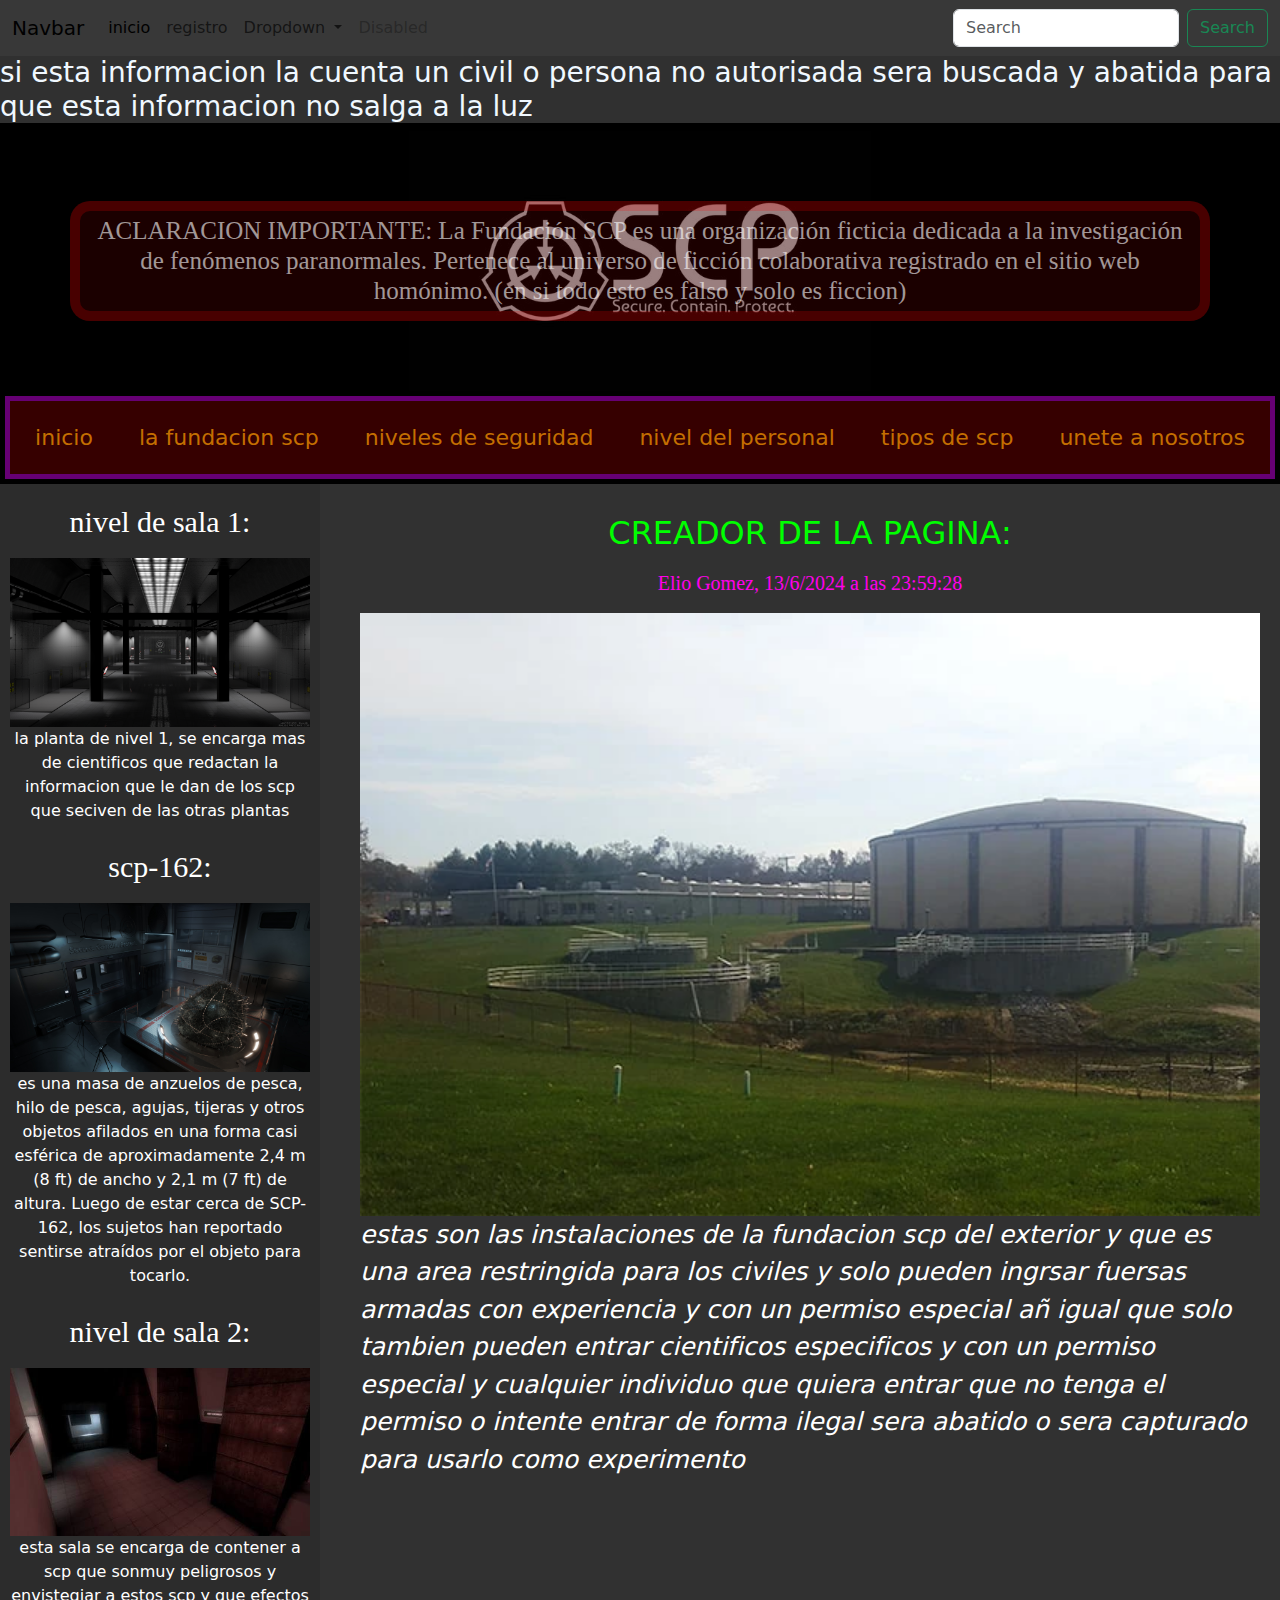
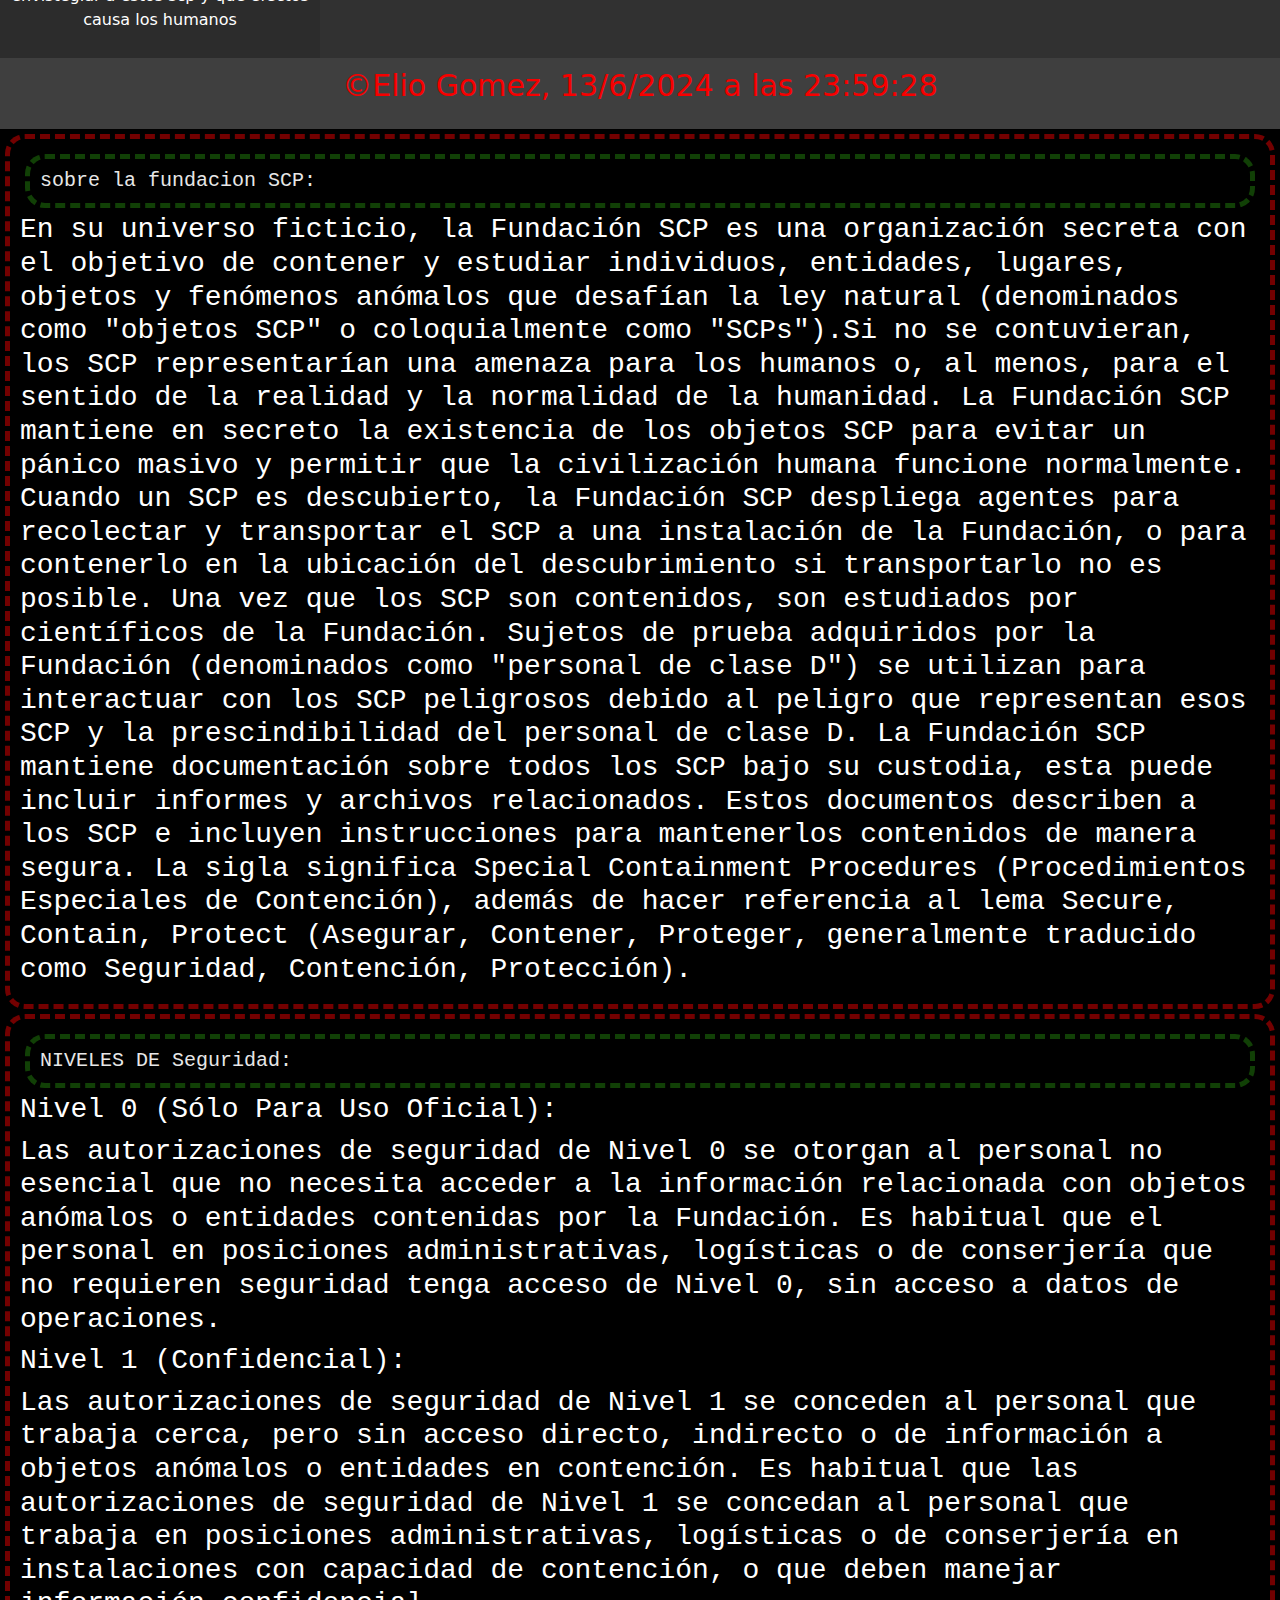
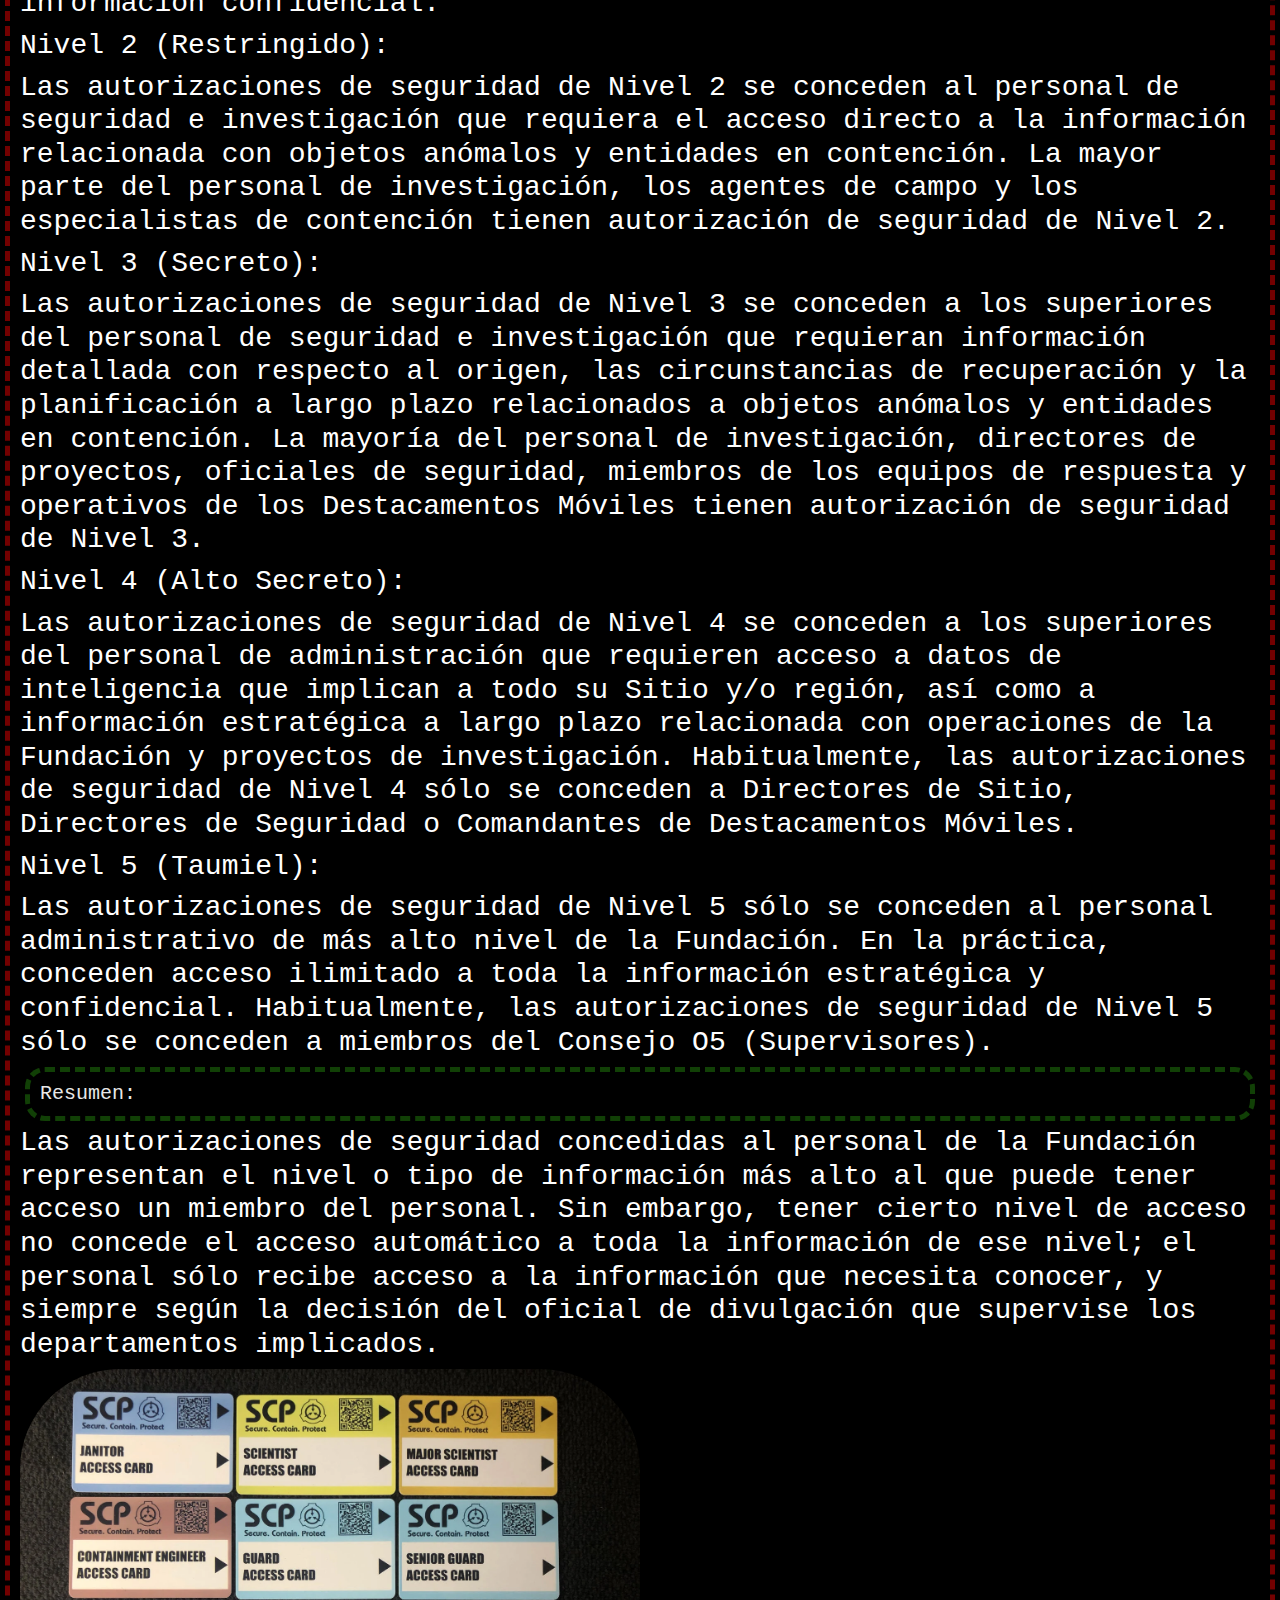
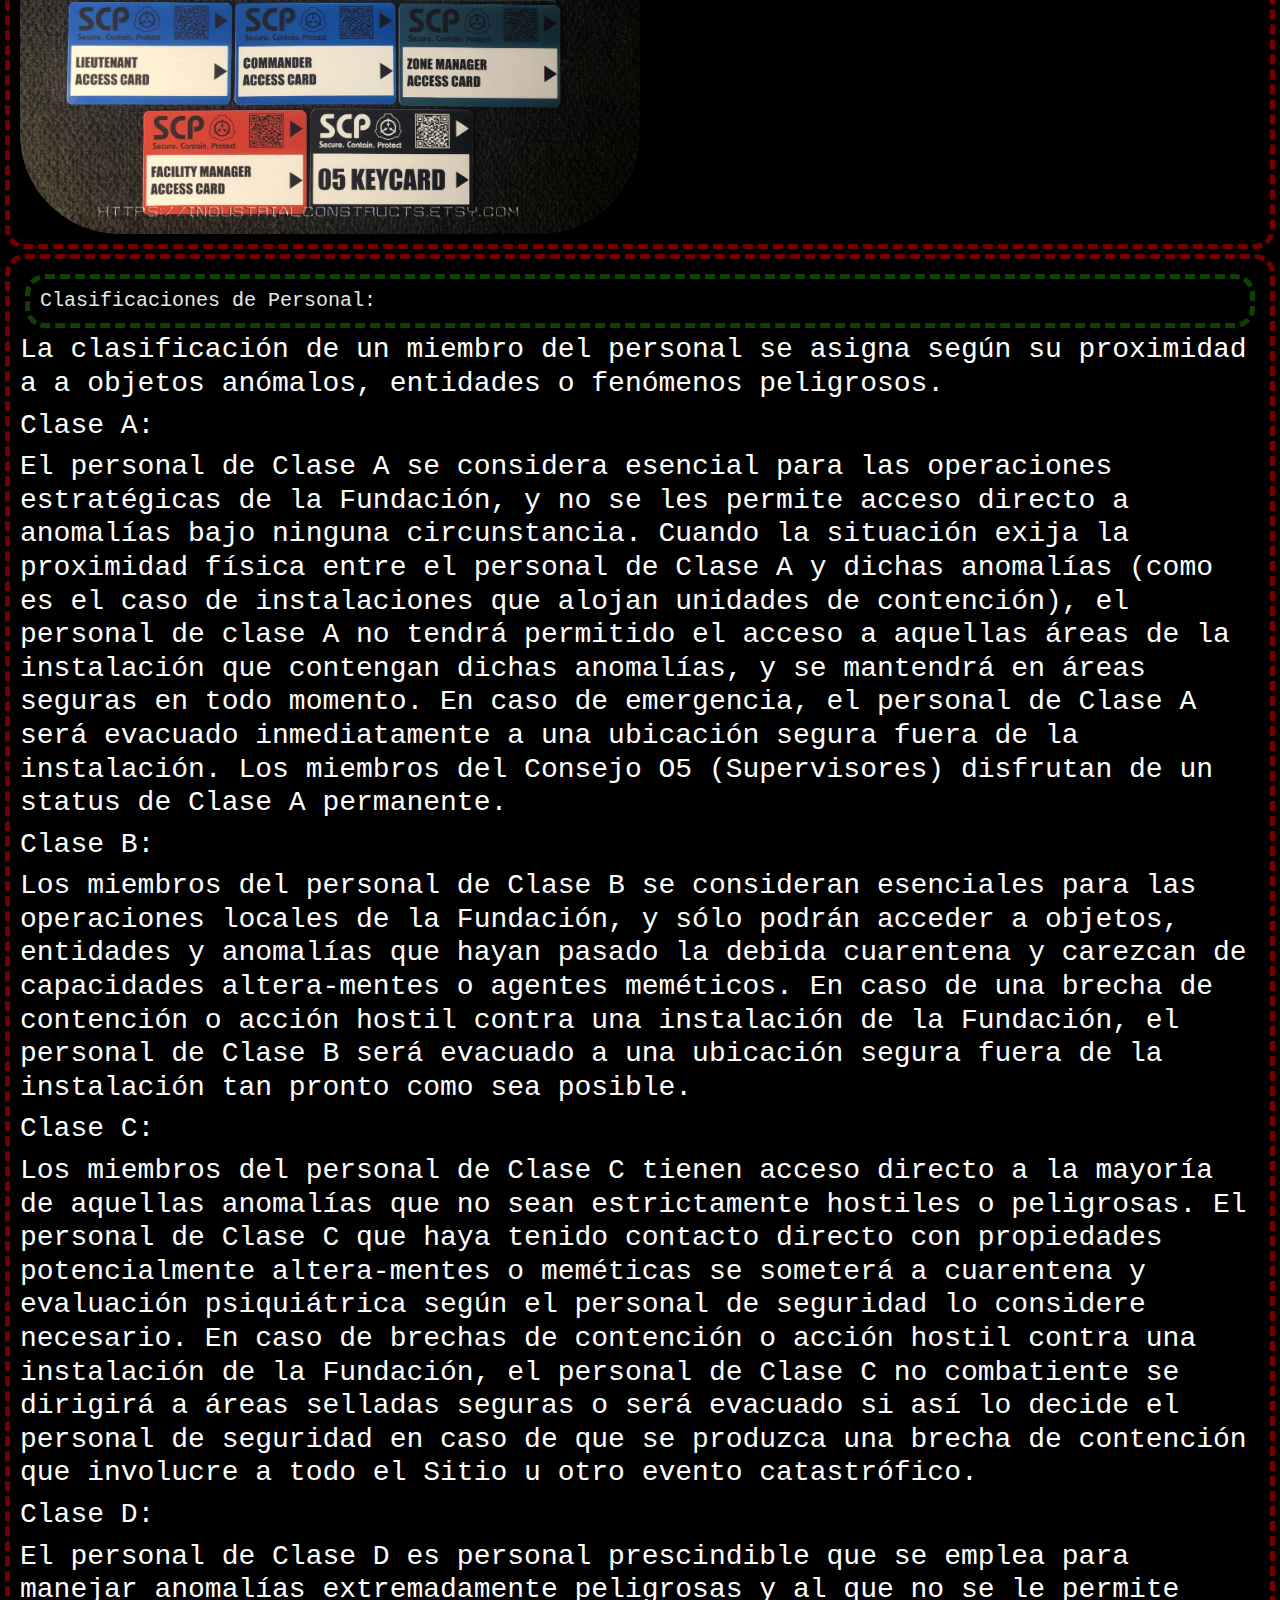
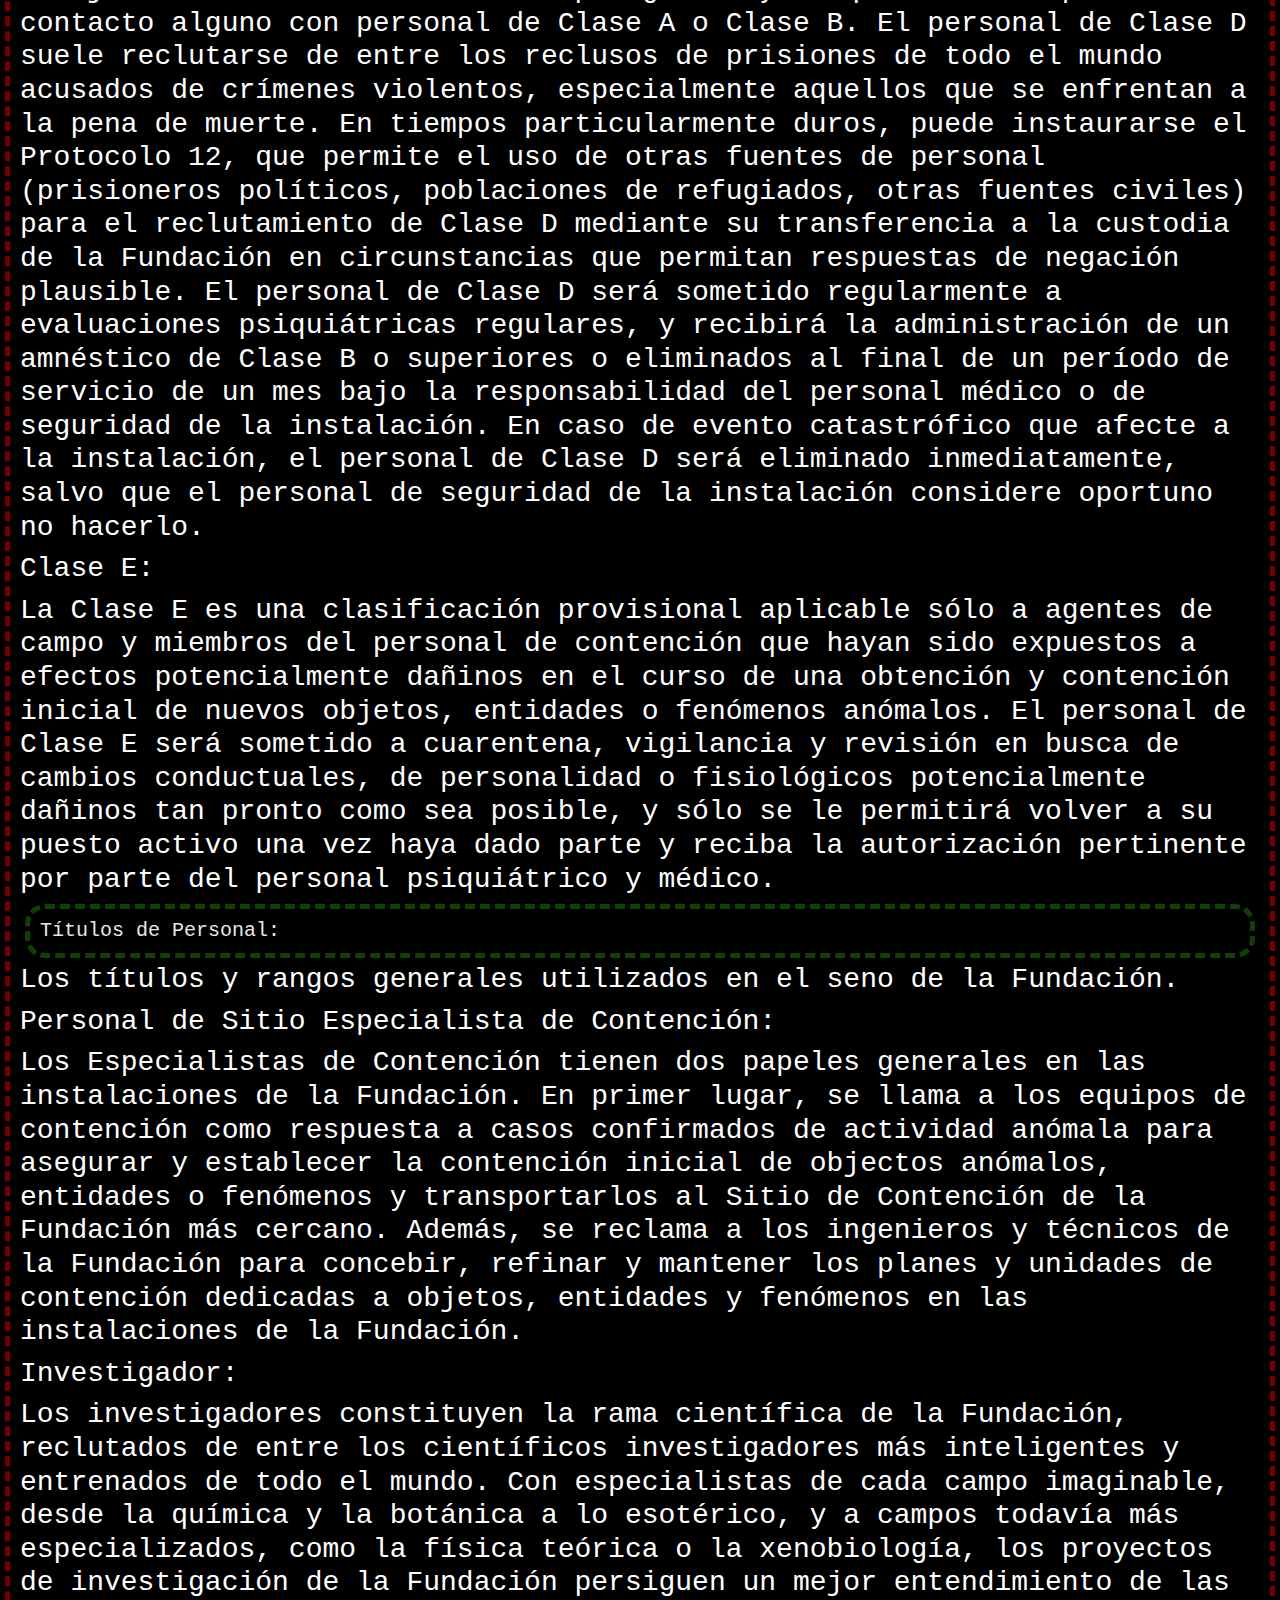
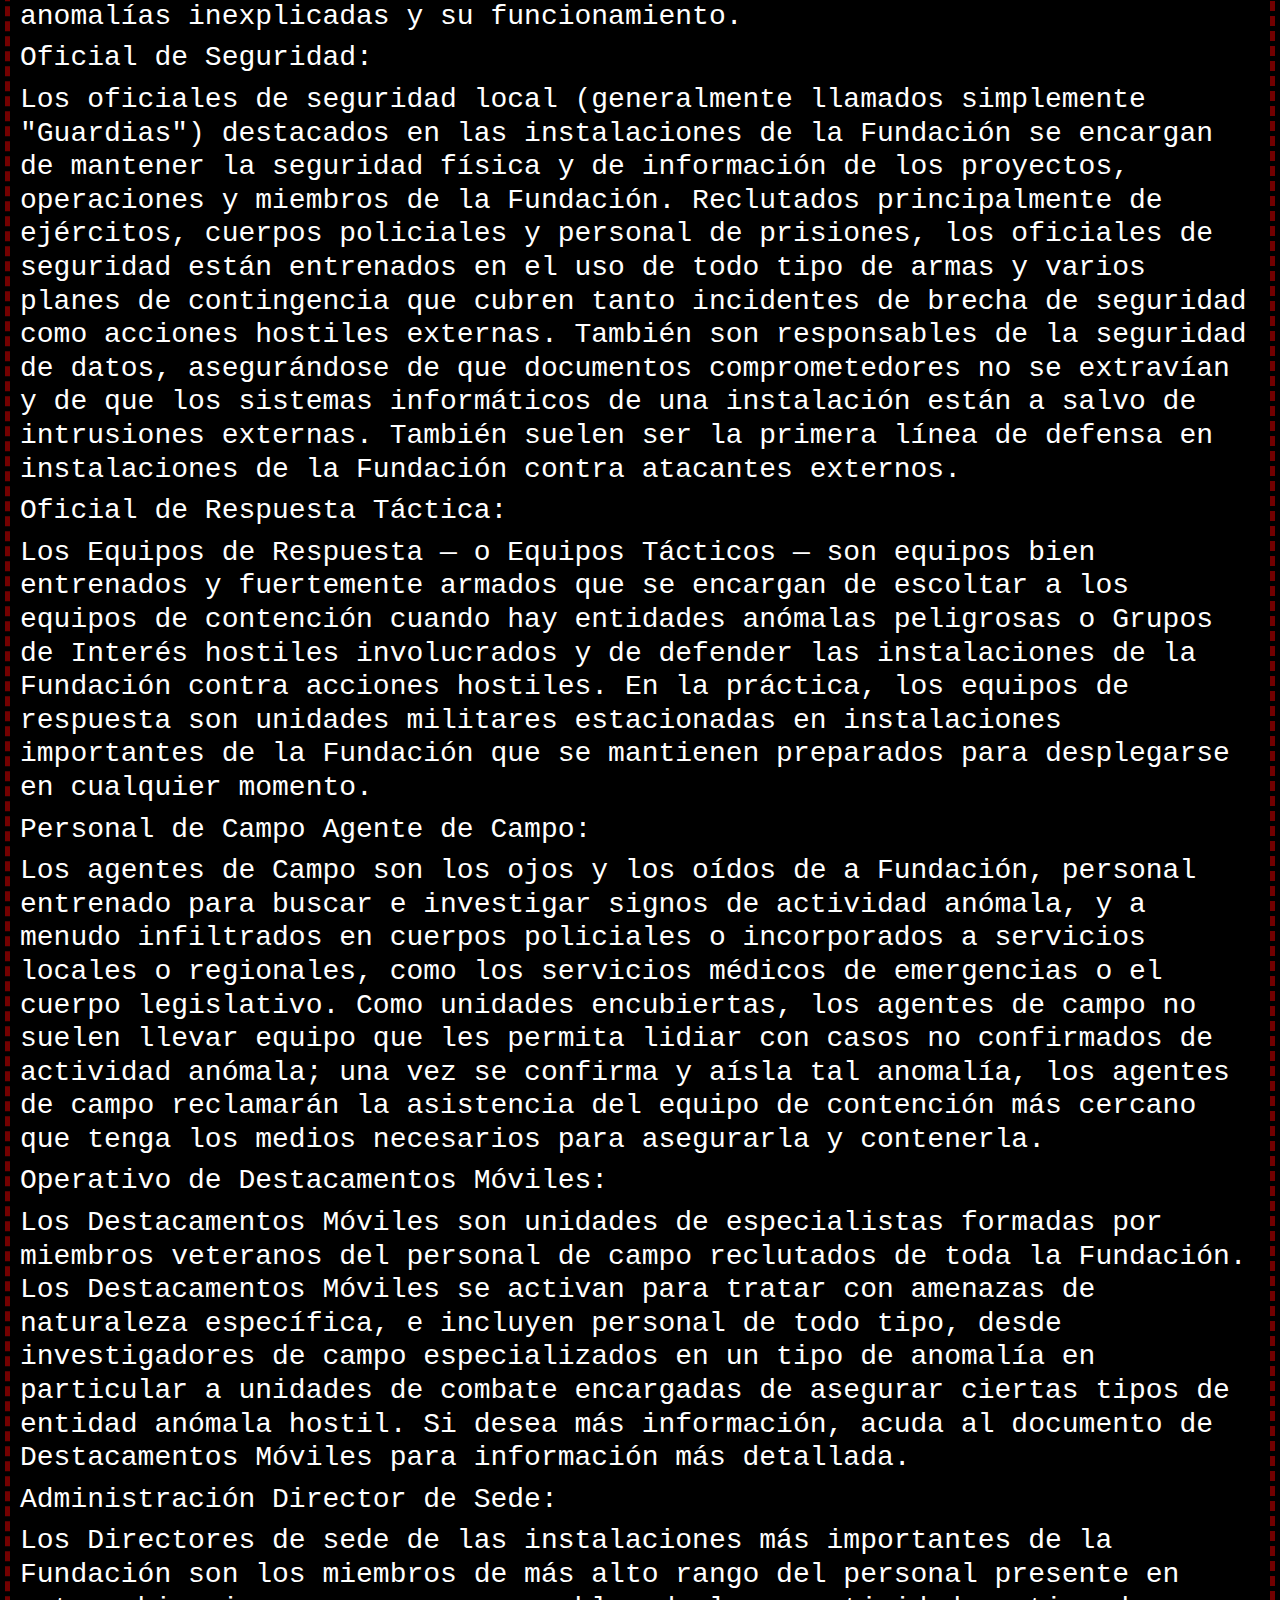
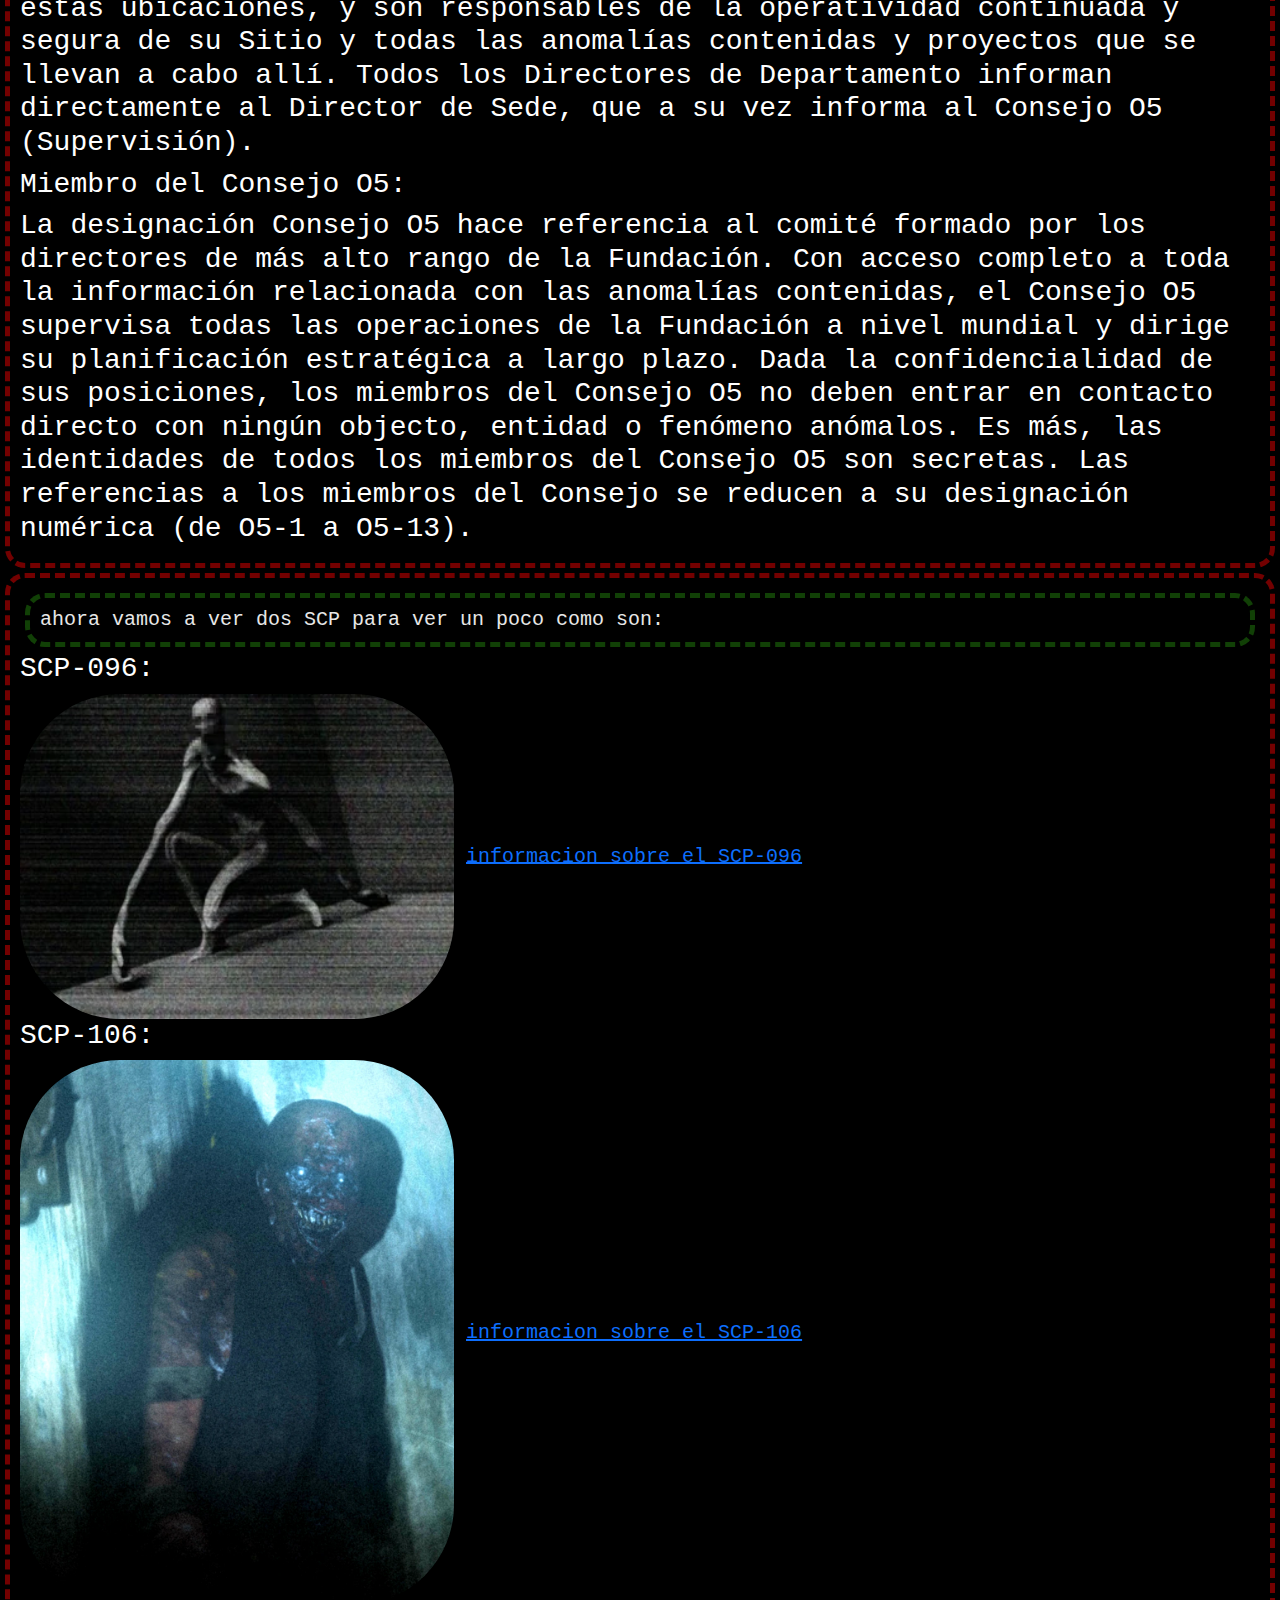
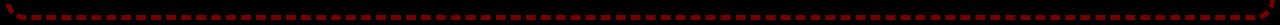
<file: index.html>
<!DOCTYPE html>
<html lang="es">
<head>

    <meta charset="UTF-8">
    <meta name="viewport" content="width=device-width, initial-scale=1.0">
    <link rel="icon" href="public/imagenes/logo de pestaña.webp">
    <title>fundacion SCP</title>
    <link href="https://cdn.jsdelivr.net/npm/bootstrap@5.3.3/dist/css/bootstrap.min.css" rel="stylesheet" integrity="sha384-QWTKZyjpPEjISv5WaRU9OFeRpok6YctnYmDr5pNlyT2bRjXh0JMhjY6hW+ALEwIH" crossorigin="anonymous">
    <link rel="stylesheet" href="public/css/style 1.css">
    <link rel="stylesheet" href="public/css/style 4.css">

</head>

<body>

    <nav class="navbar navbar-expand-lg bg-body-tertiary">
        <div class="container-fluid">
          <a class="navbar-brand" href="#">Navbar</a>
          <button class="navbar-toggler" type="button" data-bs-toggle="collapse" data-bs-target="#navbarSupportedContent" aria-controls="navbarSupportedContent" aria-expanded="false" aria-label="Toggle navigation">
            <span class="navbar-toggler-icon"></span>
          </button>
          <div class="collapse navbar-collapse" id="navbarSupportedContent">
            <ul class="navbar-nav me-auto mb-2 mb-lg-0">
              <li class="nav-item">
                <a class="nav-link active" aria-current="page" href="#">inicio</a>
              </li>
              <li class="nav-item">
                <a class="nav-link" href="public/views/formulario.html">registro</a>
              </li>
              <li class="nav-item dropdown">
                <a class="nav-link dropdown-toggle" href="#" role="button" data-bs-toggle="dropdown" aria-expanded="false">
                  Dropdown
                </a>
                <ul class="dropdown-menu">
                  <li><a class="dropdown-item" href="#">Action</a></li>
                  <li><a class="dropdown-item" href="#">Another action</a></li>
                  <li><hr class="dropdown-divider"></li>
                  <li><a class="dropdown-item" href="#">Something else here</a></li>
                </ul>
              </li>
              <li class="nav-item">
                <a class="nav-link disabled" aria-disabled="true">Disabled</a>
              </li>
            </ul>
            <form class="d-flex" role="search">
              <input class="form-control me-2" type="search" placeholder="Search" aria-label="Search">
              <button class="btn btn-outline-success" type="submit">Search</button>
            </form>
          </div>
        </div>
      </nav>

    <p class="h3">si esta informacion la cuenta un civil o persona no autorisada sera buscada y abatida para que esta informacion no salga a la luz</p>

    <div id="inicio"></div>

    <header>

        <div>

            <h1 id="perro">ACLARACION IMPORTANTE: La Fundación SCP es una organización ficticia dedicada a la investigación de fenómenos paranormales. Pertenece al universo de ficción colaborativa registrado en el sitio web homónimo. (en si todo esto es falso y solo es ficcion) </h1>

        </div>

    </header>

    <nav class="puerta">
        
        <a href="#inicio">inicio</a>
        <a href="#la fundacion scp">la fundacion scp</a>
        <a href="#niveles de seguridad">niveles de seguridad</a>
        <a href="#nivel del personal">nivel del personal</a>
        <a href="#tipos de scp">tipos de scp</a>
        <a href="public/views/formulario.html">unete a nosotros</a>

    </nav>

    <div class="celular">

        <aside>

            <h2 class="botella">nivel de sala 1:</h2>

            <img src="public/imagenes/lateral 1.png" alt="" class="teclado">

            <p class="capa">la planta de nivel 1, se encarga mas de cientificos que redactan la informacion que le dan de los scp que seciven de las otras plantas</p>

            <h2 class="botella">scp-162:</h2>

            <img src="public/imagenes/lateral 2.jpg" alt="" class="teclado">

            <p class="capa">es una masa de anzuelos de pesca, hilo de pesca, agujas, tijeras y otros objetos afilados en una forma casi esférica de aproximadamente 2,4 m (8 ft) de ancho y 2,1 m (7 ft) de altura. Luego de estar cerca de SCP-162, los sujetos han reportado sentirse atraídos por el objeto para tocarlo.</p>

            <h2 class="botella">nivel de sala 2:</h2>

            <img src="public/imagenes/lateral 3.jpg" alt="" class="teclado">

            <p class="capa">esta sala se encarga de contener a scp que sonmuy peligrosos y envistegiar a estos scp y que efectos causa los humanos</p>

        </aside>

        <main>

            <article>

                <h2>creador de la pagina:</h2>

                <h5 class="tapa">Elio Gomez, 13/6/2024 a las 23:59:28</h5>

                <img src="public/imagenes/pagina principal 3.webp" alt="">

                <p>estas son las instalaciones de la fundacion scp del exterior y que es una area restringida para los civiles y solo pueden ingrsar fuersas armadas con experiencia y con un permiso especial añ igual que solo tambien pueden entrar cientificos especificos y con un permiso especial y cualquier individuo que quiera entrar que no tenga el permiso o intente entrar de forma ilegal sera abatido o sera capturado para usarlo como experimento</p>

            </article>

        </main>

    </div>

    <footer>

        <p>&copy;Elio Gomez, 13/6/2024 a las 23:59:28</p>

    </footer>

    <div id="la fundacion scp"></div>

    <nav class="gato">

        <h2 class="cuervo">sobre la fundacion SCP:</h2>

        <h3>En su universo ficticio, la Fundación SCP es una organización secreta con el objetivo de contener y estudiar individuos, entidades, lugares, objetos y fenómenos anómalos que desafían la ley natural (denominados como "objetos SCP" o coloquialmente como "SCPs").Si no se contuvieran, los SCP representarían una amenaza para los humanos o, al menos, para el sentido de la realidad y la normalidad de la humanidad.

            La Fundación SCP mantiene en secreto la existencia de los objetos SCP para evitar un pánico masivo y permitir que la civilización humana funcione normalmente. Cuando un SCP es descubierto, la Fundación SCP despliega agentes para recolectar y transportar el SCP a una instalación de la Fundación, o para contenerlo en la ubicación del descubrimiento si transportarlo no es posible. Una vez que los SCP son contenidos, son estudiados por científicos de la Fundación. Sujetos de prueba adquiridos por la Fundación (denominados como "personal de clase D") se utilizan para interactuar con los SCP peligrosos debido al peligro que representan esos SCP y la prescindibilidad del personal de clase D.
            
            La Fundación SCP mantiene documentación sobre todos los SCP bajo su custodia, esta puede incluir informes y archivos relacionados. Estos documentos describen a los SCP e incluyen instrucciones para mantenerlos contenidos de manera segura.
            
            La sigla significa Special Containment Procedures (Procedimientos Especiales de Contención), además de hacer referencia al lema Secure, Contain, Protect (Asegurar, Contener, Proteger, generalmente traducido como Seguridad, Contención, Protección).</h3>

            <div id="niveles de seguridad"></div>

    </nav>


    <nav class="pato">

        <h2 class="cuervo">NIVELES DE Seguridad:</h2>

        <h3>Nivel 0 (Sólo Para Uso Oficial):</h3>

            <h3>Las autorizaciones de seguridad de Nivel 0 se otorgan al personal no esencial que no necesita acceder a la información relacionada con objetos anómalos o entidades contenidas por la Fundación. Es habitual que el personal en posiciones administrativas, logísticas o de conserjería que no requieren seguridad tenga acceso de Nivel 0, sin acceso a datos de operaciones.</h3>

            <h3>Nivel 1 (Confidencial):</h3>

            <h3>Las autorizaciones de seguridad de Nivel 1 se conceden al personal que trabaja cerca, pero sin acceso directo, indirecto o de información a objetos anómalos o entidades en contención. Es habitual que las autorizaciones de seguridad de Nivel 1 se concedan al personal que trabaja en posiciones administrativas, logísticas o de conserjería en instalaciones con capacidad de contención, o que deben manejar información confidencial.</h3>

            <h3>Nivel 2 (Restringido):</h3>

            <h3>Las autorizaciones de seguridad de Nivel 2 se conceden al personal de seguridad e investigación que requiera el acceso directo a la información relacionada con objetos anómalos y entidades en contención. La mayor parte del personal de investigación, los agentes de campo y los especialistas de contención tienen autorización de seguridad de Nivel 2.</h3>

            <h3>Nivel 3 (Secreto):</h3>

            <h3>Las autorizaciones de seguridad de Nivel 3 se conceden a los superiores del personal de seguridad e investigación que requieran información detallada con respecto al origen, las circunstancias de recuperación y la planificación a largo plazo relacionados a objetos anómalos y entidades en contención. La mayoría del personal de investigación, directores de proyectos, oficiales de seguridad, miembros de los equipos de respuesta y operativos de los Destacamentos Móviles tienen autorización de seguridad de Nivel 3.</h3>

            <h3>Nivel 4 (Alto Secreto):</h3>

            <h3>Las autorizaciones de seguridad de Nivel 4 se conceden a los superiores del personal de administración que requieren acceso a datos de inteligencia que implican a todo su Sitio y/o región, así como a información estratégica a largo plazo relacionada con operaciones de la Fundación y proyectos de investigación. Habitualmente, las autorizaciones de seguridad de Nivel 4 sólo se conceden a Directores de Sitio, Directores de Seguridad o Comandantes de Destacamentos Móviles.</h3>

            <h3>Nivel 5 (Taumiel):</h3>

            <h3>Las autorizaciones de seguridad de Nivel 5 sólo se conceden al personal administrativo de más alto nivel de la Fundación. En la práctica, conceden acceso ilimitado a toda la información estratégica y confidencial. Habitualmente, las autorizaciones de seguridad de Nivel 5 sólo se conceden a miembros del Consejo O5 (Supervisores).</h3>

            <h2 class="cuervo">Resumen:</h2>

            <h3>Las autorizaciones de seguridad concedidas al personal de la Fundación representan el nivel o tipo de información más alto al que puede tener acceso un miembro del personal. Sin embargo, tener cierto nivel de acceso no concede el acceso automático a toda la información de ese nivel; el personal sólo recibe acceso a la información que necesita conocer, y siempre según la decisión del oficial de divulgación que supervise los departamentos implicados.</h3>

            <img src="public/imagenes/pagina principal 2.webp" alt="" class="gorra">

            <div id="nivel del personal"></div>

    </nav>

    <nav class="pato">

        <h2 class="cuervo">Clasificaciones de Personal:</h2>

        <h3>La clasificación de un miembro del personal se asigna según su proximidad a a objetos anómalos, entidades o fenómenos peligrosos.</h3>

        <h3>Clase A:</h3>

        <h3>El personal de Clase A se considera esencial para las operaciones estratégicas de la Fundación, y no se les permite acceso directo a anomalías bajo ninguna circunstancia. Cuando la situación exija la proximidad física entre el personal de Clase A y dichas anomalías (como es el caso de instalaciones que alojan unidades de contención), el personal de clase A no tendrá permitido el acceso a aquellas áreas de la instalación que contengan dichas anomalías, y se mantendrá en áreas seguras en todo momento. En caso de emergencia, el personal de Clase A será evacuado inmediatamente a una ubicación segura fuera de la instalación. Los miembros del Consejo O5 (Supervisores) disfrutan de un status de Clase A permanente.</h3>

        <h3>Clase B:</h3>

        <h3>Los miembros del personal de Clase B se consideran esenciales para las operaciones locales de la Fundación, y sólo podrán acceder a objetos, entidades y anomalías que hayan pasado la debida cuarentena y carezcan de capacidades altera-mentes o agentes meméticos. En caso de una brecha de contención o acción hostil contra una instalación de la Fundación, el personal de Clase B será evacuado a una ubicación segura fuera de la instalación tan pronto como sea posible.</h3>

        <h3>Clase C:</h3>

        <h3>Los miembros del personal de Clase C tienen acceso directo a la mayoría de aquellas anomalías que no sean estrictamente hostiles o peligrosas. El personal de Clase C que haya tenido contacto directo con propiedades potencialmente altera-mentes o meméticas se someterá a cuarentena y evaluación psiquiátrica según el personal de seguridad lo considere necesario. En caso de brechas de contención o acción hostil contra una instalación de la Fundación, el personal de Clase C no combatiente se dirigirá a áreas selladas seguras o será evacuado si así lo decide el personal de seguridad en caso de que se produzca una brecha de contención que involucre a todo el Sitio u otro evento catastrófico.</h3>

        <h3>Clase D:</h3>

        <h3>El personal de Clase D es personal prescindible que se emplea para manejar anomalías extremadamente peligrosas y al que no se le permite contacto alguno con personal de Clase A o Clase B. El personal de Clase D suele reclutarse de entre los reclusos de prisiones de todo el mundo acusados de crímenes violentos, especialmente aquellos que se enfrentan a la pena de muerte. En tiempos particularmente duros, puede instaurarse el Protocolo 12, que permite el uso de otras fuentes de personal (prisioneros políticos, poblaciones de refugiados, otras fuentes civiles) para el reclutamiento de Clase D mediante su transferencia a la custodia de la Fundación en circunstancias que permitan respuestas de negación plausible. El personal de Clase D será sometido regularmente a evaluaciones psiquiátricas regulares, y recibirá la administración de un amnéstico de Clase B o superiores o eliminados al final de un período de servicio de un mes bajo la responsabilidad del personal médico o de seguridad de la instalación. En caso de evento catastrófico que afecte a la instalación, el personal de Clase D será eliminado inmediatamente, salvo que el personal de seguridad de la instalación considere oportuno no hacerlo.</h3>

        <h3>Clase E:</h3>

        <h3>La Clase E es una clasificación provisional aplicable sólo a agentes de campo y miembros del personal de contención que hayan sido expuestos a efectos potencialmente dañinos en el curso de una obtención y contención inicial de nuevos objetos, entidades o fenómenos anómalos. El personal de Clase E será sometido a cuarentena, vigilancia y revisión en busca de cambios conductuales, de personalidad o fisiológicos potencialmente dañinos tan pronto como sea posible, y sólo se le permitirá volver a su puesto activo una vez haya dado parte y reciba la autorización pertinente por parte del personal psiquiátrico y médico.</h3>

        <h2 class="cuervo">Títulos de Personal:</h2>

        <h3>Los títulos y rangos generales utilizados en el seno de la Fundación.</h3>

        <h3>Personal de Sitio
            Especialista de Contención:</h3>

        <h3>Los Especialistas de Contención tienen dos papeles generales en las instalaciones de la Fundación. En primer lugar, se llama a los equipos de contención como respuesta a casos confirmados de actividad anómala para asegurar y establecer la contención inicial de objectos anómalos, entidades o fenómenos y transportarlos al Sitio de Contención de la Fundación más cercano.

            Además, se reclama a los ingenieros y técnicos de la Fundación para concebir, refinar y mantener los planes y unidades de contención dedicadas a objetos, entidades y fenómenos en las instalaciones de la Fundación.</h3>

        <h3>Investigador:</h3>

        <h3>Los investigadores constituyen la rama científica de la Fundación, reclutados de entre los científicos investigadores más inteligentes y entrenados de todo el mundo. Con especialistas de cada campo imaginable, desde la química y la botánica a lo esotérico, y a campos todavía más especializados, como la física teórica o la xenobiología, los proyectos de investigación de la Fundación persiguen un mejor entendimiento de las anomalías inexplicadas y su funcionamiento.</h3>

        <h3>Oficial de Seguridad:</h3>

        <h3>Los oficiales de seguridad local (generalmente llamados simplemente "Guardias") destacados en las instalaciones de la Fundación se encargan de mantener la seguridad física y de información de los proyectos, operaciones y miembros de la Fundación. Reclutados principalmente de ejércitos, cuerpos policiales y personal de prisiones, los oficiales de seguridad están entrenados en el uso de todo tipo de armas y varios planes de contingencia que cubren tanto incidentes de brecha de seguridad como acciones hostiles externas. También son responsables de la seguridad de datos, asegurándose de que documentos comprometedores no se extravían y de que los sistemas informáticos de una instalación están a salvo de intrusiones externas. También suelen ser la primera línea de defensa en instalaciones de la Fundación contra atacantes externos.</h3>

        <h3>Oficial de Respuesta Táctica:</h3>

        <h3>Los Equipos de Respuesta — o Equipos Tácticos — son equipos bien entrenados y fuertemente armados que se encargan de escoltar a los equipos de contención cuando hay entidades anómalas peligrosas o Grupos de Interés hostiles involucrados y de defender las instalaciones de la Fundación contra acciones hostiles. En la práctica, los equipos de respuesta son unidades militares estacionadas en instalaciones importantes de la Fundación que se mantienen preparados para desplegarse en cualquier momento.</h3>

        <h3>Personal de Campo
            Agente de Campo:</h3>

        <h3>Los agentes de Campo son los ojos y los oídos de a Fundación, personal entrenado para buscar e investigar signos de actividad anómala, y a menudo infiltrados en cuerpos policiales o incorporados a servicios locales o regionales, como los servicios médicos de emergencias o el cuerpo legislativo. Como unidades encubiertas, los agentes de campo no suelen llevar equipo que les permita lidiar con casos no confirmados de actividad anómala; una vez se confirma y aísla tal anomalía, los agentes de campo reclamarán la asistencia del equipo de contención más cercano que tenga los medios necesarios para asegurarla y contenerla.</h3>

        <h3>Operativo de Destacamentos Móviles:</h3>

        <h3>Los Destacamentos Móviles son unidades de especialistas formadas por miembros veteranos del personal de campo reclutados de toda la Fundación. Los Destacamentos Móviles se activan para tratar con amenazas de naturaleza específica, e incluyen personal de todo tipo, desde investigadores de campo especializados en un tipo de anomalía en particular a unidades de combate encargadas de asegurar ciertas tipos de entidad anómala hostil. Si desea más información, acuda al documento de Destacamentos Móviles para información más detallada.</h3>

        <h3>Administración
            Director de Sede:</h3>

        <h3>Los Directores de sede de las instalaciones más importantes de la Fundación son los miembros de más alto rango del personal presente en estas ubicaciones, y son responsables de la operatividad continuada y segura de su Sitio y todas las anomalías contenidas y proyectos que se llevan a cabo allí. Todos los Directores de Departamento informan directamente al Director de Sede, que a su vez informa al Consejo O5 (Supervisión).</h3>

        <h3>Miembro del Consejo O5:</h3>

        <h3>La designación Consejo O5 hace referencia al comité formado por los directores de más alto rango de la Fundación. Con acceso completo a toda la información relacionada con las anomalías contenidas, el Consejo O5 supervisa todas las operaciones de la Fundación a nivel mundial y dirige su planificación estratégica a largo plazo. Dada la confidencialidad de sus posiciones, los miembros del Consejo O5 no deben entrar en contacto directo con ningún objecto, entidad o fenómeno anómalos. Es más, las identidades de todos los miembros del Consejo O5 son secretas. Las referencias a los miembros del Consejo se reducen a su designación numérica (de O5-1 a O5-13).</h3>

        <div id="tipos de scp"></div>


    </nav>

    <nav class="pato">

        <h2 class="cuervo">ahora vamos a ver dos SCP para ver un poco como son:</h2>

        <h3>SCP-096:</h3>
    
        <img src="public/imagenes/Scp-096.webp" alt="" class="silla">

        <a href="public/views/SCP-096.html" target="_blank">informacion sobre el SCP-096</a>

        <h3>SCP-106:</h3>

        <img src="public/imagenes/scp-106.webp" alt="" class="silla">

        <a href="public/views/SCP-106.html" target="_blank">informacion sobre el SCP-106</a>

    </nav>

    <script src="https://cdn.jsdelivr.net/npm/bootstrap@5.3.3/dist/js/bootstrap.bundle.min.js" integrity="sha384-YvpcrYf0tY3lHB60NNkmXc5s9fDVZLESaAA55NDzOxhy9GkcIdslK1eN7N6jIeHz" crossorigin="anonymous"></script>

</body>
</html>
</file>
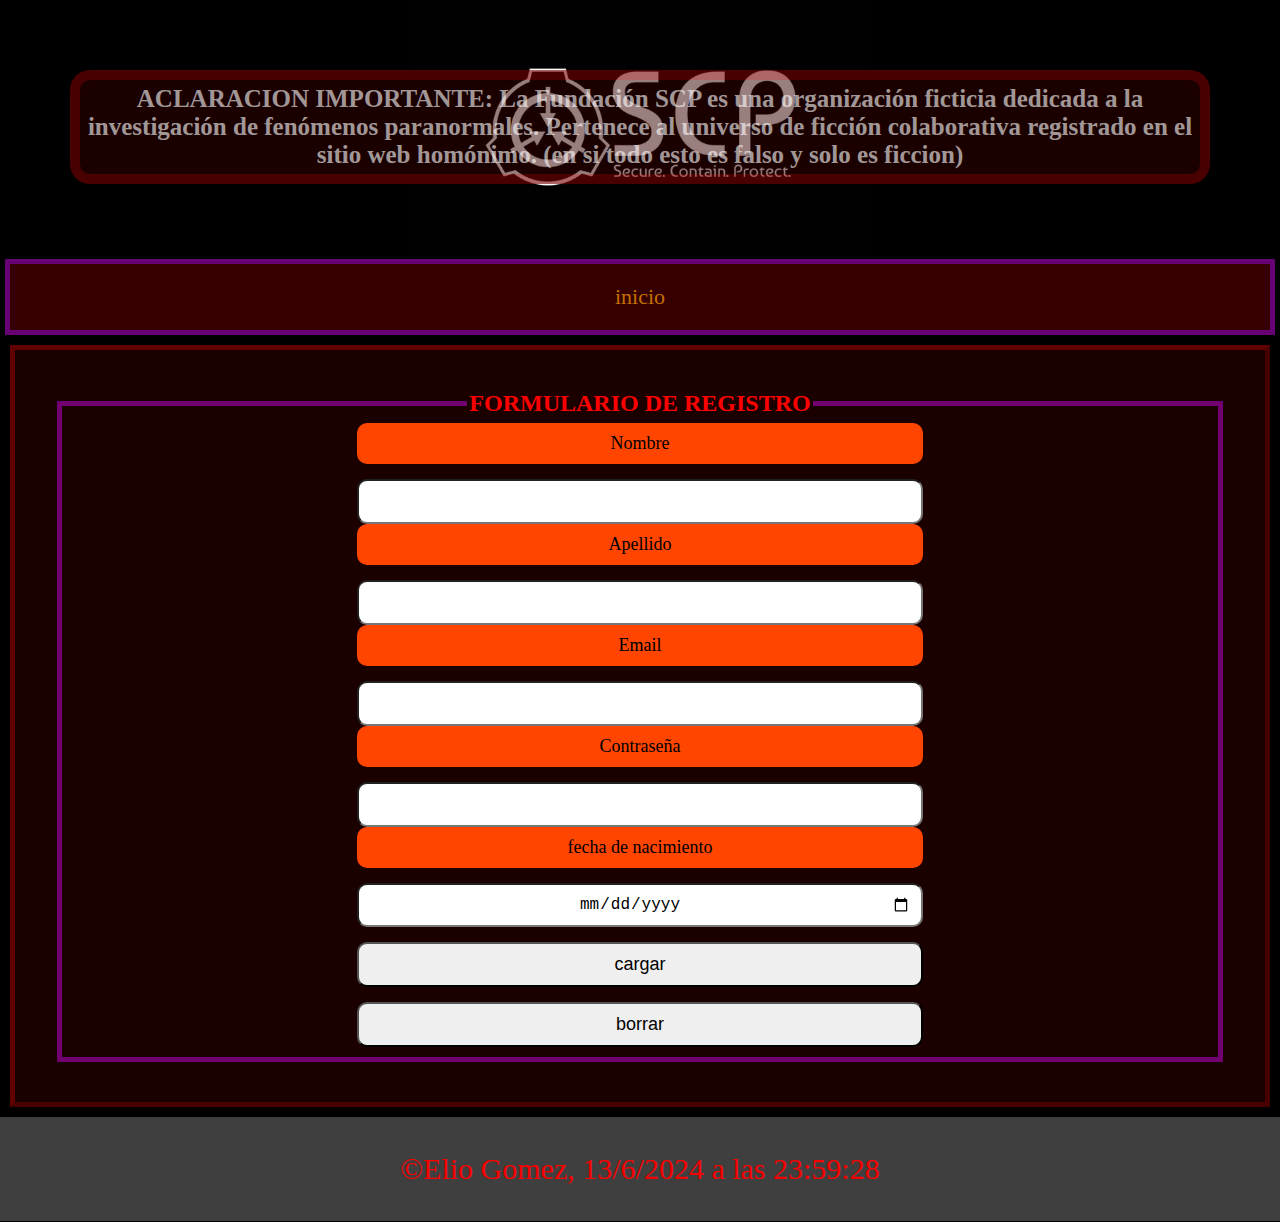
<file: public/views/formulario.html>
<!DOCTYPE html>
<html lang="es">
<head>
    <meta charset="UTF-8">
    <meta name="viewport" content="width=device-width, initial-scale=1.0">
    <title>para unirse a nosotros en la fundacion scp</title>
    <link rel="stylesheet" href="../css/style 2.css">
    <link rel="stylesheet" href="../css/style 1.css">
    <link rel="icon" href="../imagenes/logo de pestaña.webp">
</head>

<body>

    <header>

        <div>

            <h1 id="perro">ACLARACION IMPORTANTE: La Fundación SCP es una organización ficticia dedicada a la investigación de fenómenos paranormales. Pertenece al universo de ficción colaborativa registrado en el sitio web homónimo. (en si todo esto es falso y solo es ficcion) </h1>

        </div>

    </header>

    <nav class="puerta">
        
        <a href="../../index.html">inicio</a>

    </nav>

    <form action="">

        <fieldset>

            <legend>formulario de registro</legend>

            <label for="name">Nombre</label>

            <input type="text" id="name">

            <label for="Apellido">Apellido</label>

            <input type="text" id="Apellido">

            <label for="mail">Email</label>

            <input type="email" name="" id="mail" required>

            <label for="pass">Contraseña</label>

            <input type="password" id="pass" required>

            <label for="fecha">fecha de nacimiento</label>

            <input type="date" id="fecha">

            <input type="submit" value="cargar">

            <input type="reset" value="borrar">

        </fieldset>

    </form>

    <footer>

        <p>&copy;Elio Gomez, 13/6/2024 a las 23:59:28</p>

    </footer>

</body>

</html>
</file>
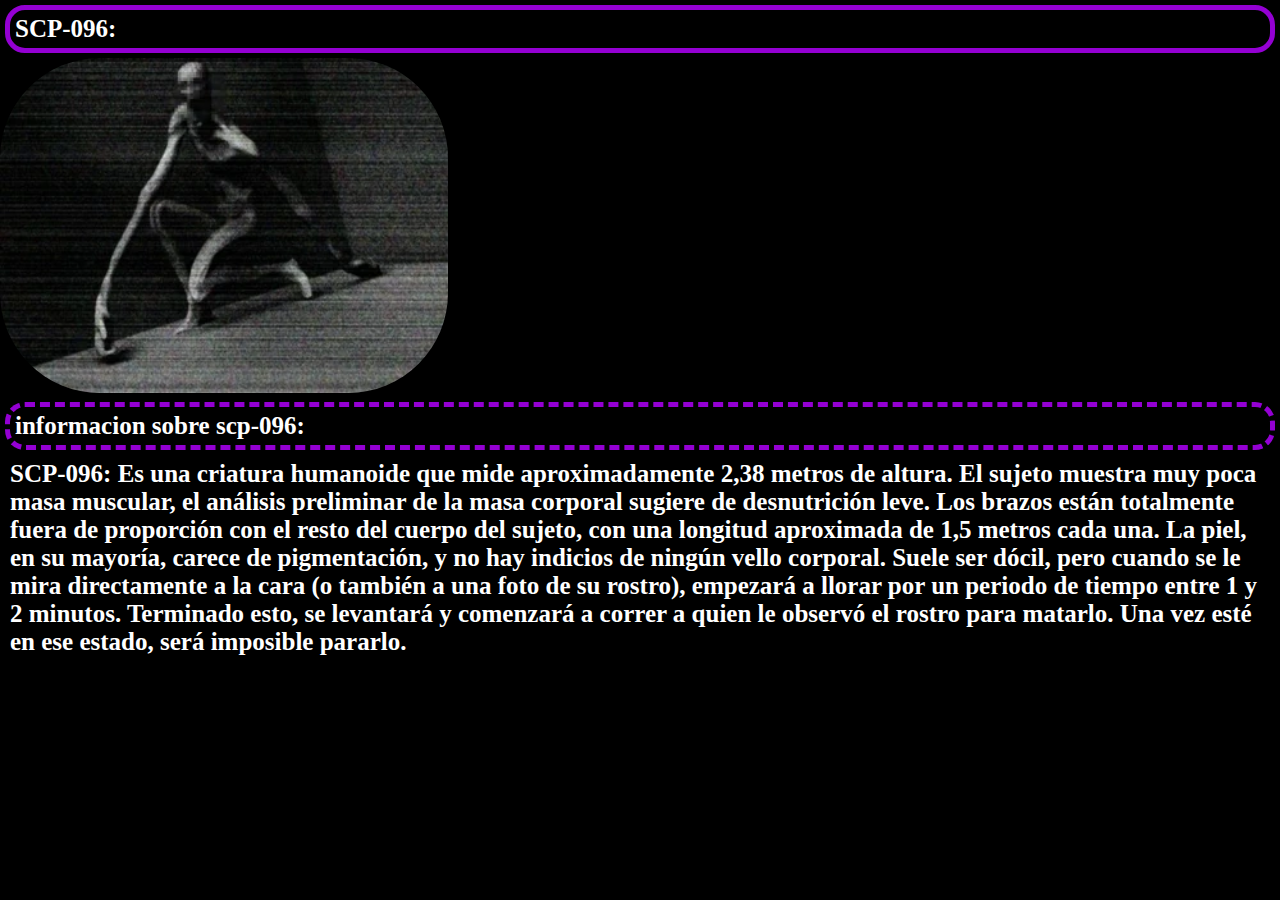
<file: public/views/SCP-096.html>
<!DOCTYPE html>

<html lang="Es">

<head>
    <meta charset="UTF-8">
    <meta name="viewport" content="width=device-width, initial-scale=1.0">
    <link rel="icon" href="../imagenes/logo de pestaña.webp">
    <link rel="stylesheet" href="../css/style 1.css">
    <link rel="stylesheet" href="../css/style 3.css">
    <title>scp-096</title>

</head>

<body>

    <h1 id="chucho">SCP-096:</h1>

    <img src="../imagenes/Scp-096.webp" alt="" class="silla">

    <h2 class="cama">informacion sobre scp-096:</h2>

    <h3 class="pelo">SCP-096: Es una criatura humanoide que mide aproximadamente 2,38 metros de altura. El sujeto muestra muy poca masa muscular, el análisis preliminar de la masa corporal sugiere de desnutrición leve. Los brazos están totalmente fuera de proporción con el resto del cuerpo del sujeto, con una longitud aproximada de 1,5 metros cada una. La piel, en su mayoría, carece de pigmentación, y no hay indicios de ningún vello corporal. Suele ser dócil, pero cuando se le mira directamente a la cara (o también a una foto de su rostro), empezará a llorar por un periodo de tiempo entre 1 y 2 minutos. Terminado esto, se levantará y comenzará a correr a quien le observó el rostro para matarlo. Una vez esté en ese estado, será imposible pararlo.</h3>

</body>

</html>
</file>
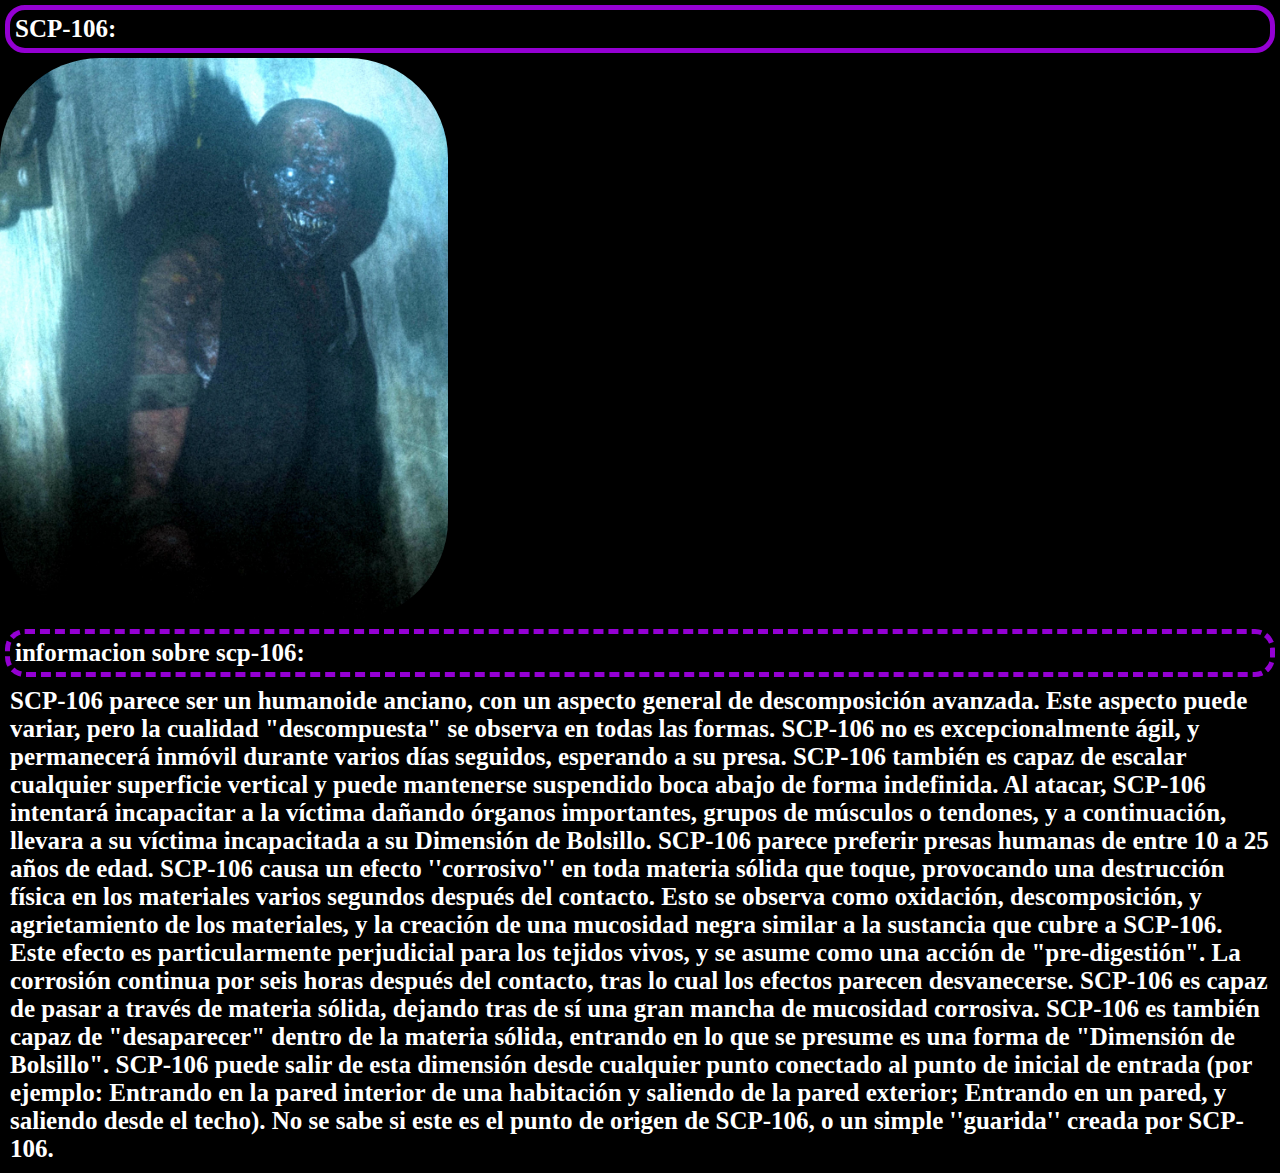
<file: public/views/SCP-106.html>
<!DOCTYPE html>

<html lang="Es">

<head>

    <meta charset="UTF-8">
    <meta name="viewport" content="width=device-width, initial-scale=1.0">
    <link rel="icon" href="../imagenes/logo de pestaña.webp">
    <link rel="stylesheet" href="../css/style 1.css">
    <link rel="stylesheet" href="../css/style 3.css">
    <title>scp-106</title>

</head>

<body>

    <h1 id="chucho">SCP-106:</h1>

    <img src="../imagenes/scp-106.webp" alt="" class="silla">

    <h2 class="cama">informacion sobre scp-106:</h2>

    <h3 class="pelo">

        SCP-106 parece ser un humanoide anciano, con un aspecto general de descomposición avanzada. Este aspecto puede variar, pero la cualidad "descompuesta" se observa en todas las formas. SCP-106 no es excepcionalmente ágil, y permanecerá inmóvil durante varios días seguidos, esperando a su presa. SCP-106 también es capaz de escalar cualquier superficie vertical y puede mantenerse suspendido boca abajo de forma indefinida. Al atacar, SCP-106 intentará incapacitar a la víctima dañando órganos importantes, grupos de músculos o tendones, y a continuación, llevara a su víctima incapacitada a su Dimensión de Bolsillo. SCP-106 parece preferir presas humanas de entre 10 a 25 años de edad.

        SCP-106 causa un efecto ''corrosivo'' en toda materia sólida que toque, provocando una destrucción física en los materiales varios segundos después del contacto. Esto se observa como oxidación, descomposición, y agrietamiento de los materiales, y la creación de una mucosidad negra similar a la sustancia que cubre a SCP-106. Este efecto es particularmente perjudicial para los tejidos vivos, y se asume como una acción de "pre-digestión". La corrosión continua por seis horas después del contacto, tras lo cual los efectos parecen desvanecerse.

        SCP-106 es capaz de pasar a través de materia sólida, dejando tras de sí una gran mancha de mucosidad corrosiva. SCP-106 es también capaz de "desaparecer" dentro de la materia sólida, entrando en lo que se presume es una forma de "Dimensión de Bolsillo". SCP-106 puede salir de esta dimensión desde cualquier punto conectado al punto de inicial de entrada (por ejemplo: Entrando en la pared interior de una habitación y saliendo de la pared exterior; Entrando en un pared, y saliendo desde el techo). No se sabe si este es el punto de origen de SCP-106, o un simple ''guarida'' creada por SCP-106.

    </h3>
    
</body>

</html>
</file>
<file: public/css/style 1.css>
body{
    background-color: rgb(0, 0, 0);
    margin: 0px;
    padding: 0px;
}
@media (max-width: 600px) {
    body {
        background-color: rgb(0, 0, 0);
        margin: 0px;
        padding: 0px;
    }
}
@media (orientation: landscape) {
    body{
        background-color: rgb(0, 0, 0);
        margin: 0px;
        padding: 0px;
    }
}
* {
    box-sizing: border-box;
}

/*desde aca para ariva es inportante y los que estan en morado tambien son importante*/

header{
    padding: 60px;
    text-align: center;
    background-image: url(../imagenes/principio\ pagina.jpg);
    background-repeat: no-repeat;
    background-size: contain;
}
@media (max-width: 600px) {
    header{
        background-position: center;
    }
}
@media (min-width: 600px) {
    header{
        background-position: center;
    }
}
header div, #perro{
    padding: 5px;
    border-radius: 20px;
}
#perro{
    color: rgba(255, 255, 255, 0.6);
    font-size: 20px;
    font-family: cursive;
    border-style: solid;
    border-width: 10px;
    margin: 5px
}
#perro{
    background-color: rgba(54, 0, 0, 0.5);
    padding: 5px;
    border-color: rgba(255, 0, 0, 0.2);
}
@media (max-width: 600px) {
    #perro{
        font-size: 15px;
    }
}
@media (min-width: 600px) {
    #perro{
        font-size: 25px;
    }
}
.puerta{
    display: flex;
    justify-content: center;
    background-color: rgb(54, 0, 0);
    position: sticky;
    top: 0;
    border-style: solid;
    border-color: rgb(102, 0, 116);
    margin: 5px;
    border-width: 5px;
}
.puerta a{
    color: rgb(196, 111, 0);
    padding: 20px 23px;
    font-size: 22px;
    text-decoration: none;
    text-align: center;
}
.puerta a:hover{
    background-color: darkred;
}
@media (max-width: 600px) {
    .puerta{
        flex-direction: column;
        position: unset;
    }
}   
.celular{
    display: flex;
    flex-wrap: wrap;
}
aside{
    flex-basis: 25%;
    padding: 10px;
    background-color: rgb(44, 44, 44);
    text-align: center;
}
main{
    flex-basis: 75%;
    padding: 20px;
    padding-left: 40px;
    background-color: rgb(49, 49, 49);
}
@media (max-width: 600px) {
    .celular{
        flex-direction: column;
    }
}
.capa{
    color: rgb(255, 255, 255);
}
.botella{
    font-size: 30px;
    color: rgb(255, 255, 255);
    padding: 10px;
    font-family: cursive;
}
.teclado{
    width: 100%;
    height: auto;
    object-fit: cover;
}
@media (max-width: 600px) {
    .teclado{
        width: 60%;
        height: auto;
    }
}
main h2{
    text-transform: uppercase;
    margin-top: 10px;
    color: rgb(0, 255, 0);
    text-align: center;
}
main p{
    font-style: italic;
    color: rgb(255, 255, 255);
    font-size: 25px;
}
main img{
    width: 100%;
    object-position: center;
}
.tapa{
    font-size: 20px;
    color: rgb(255, 0, 234);
    padding: 10px;
    font-family: cursive;
    text-align: center;
}
.gato{
    border-style: dashed;
    border-width: 5px;
    font-size: 20px;
    font-family: monospace;
    color: rgb(255, 255, 255);
    border-color: rgba(192, 0, 0, 0.6);
    background-color: rgb(0, 0, 0);
    padding: 10px;
    margin: 5px;
    border-radius: 20px;
}
@media (max-width: 600px) {
    .gato{
        font-size: 15px;
    }
}
@media (min-width: 600px) {
    .gato{
        font-size: 20px;
    }
}
.pato{
    border-style: dashed;
    border-width: 5px;
    font-size: 20px;
    font-family: monospace;
    color: rgb(255, 255, 255);
    border-color: rgba(192, 0, 0, 0.6);
    background-color: rgb(0, 0, 0);
    padding: 10px;
    margin: 5px;
    border-radius: 20px;
}
.cuervo{
    border-style: dashed;
    border-width: 5px;
    font-size: 20px;
    font-family: monospace;
    color: rgb(231, 231, 231);
    border-color: rgba(29, 107, 10, 0.6);
    background-color: rgba(0, 0, 0, 0.6);
    padding: 10px;
    margin: 5px;
    border-radius: 20px;
}
.gorra{
    max-width: 50%;
    min-width: 50%;
    object-fit: cover;
}
@media (max-width: 600px) {
    .pato{
        font-size: 15px;
    }
}
@media (min-width: 600px) {
    .pato{
        font-size: 20px;
    }
}
@media (max-width: 600px) {
    .cuervo{
        font-size: 15px;
    }
}
@media (min-width: 600px) {
    .cuervo{
        font-size: 20px;
    }
}
.silla{
    object-fit: cover;
    max-width: 35%;
    min-width: 35%;
}
.silla, .gorra{
    border-radius: 100px;
}
footer{
    background-color: rgb(63, 63, 63);
    color: rgb(247, 0, 0);
    text-align: center;
    padding: 5px;
    font-size: 30px;
}
</file>
<file: public/css/style 4.css>
.navbar{
    background-color: rgb(56, 56, 56) !important;
    top: 0;
    z-index: 1;
}
.h3{
    background-color: rgb(48, 48, 48);
    color: aliceblue;
}
@media (max-width:600px) {
    .navbar-nav{
        text-align: center;
    }
}
</file>
<file: public/css/style 2.css>
form{
    padding: 40px;
    background-color: rgba(54, 0, 0, 0.5);
    border: 5px outset rgba(255, 0, 0, 0.3);
    text-align: center;
    margin: 10px;
}
label{
    background-color: orangered;
    color: rgb(0, 0, 0);
    padding: 10px;
    border-radius: 15px;
}
fieldset{
    display: flex;
    flex-direction: column;
    align-content: center;
    flex-wrap: wrap;
    border: 5px solid rgba(204, 0, 223, 0.5)
}
legend{
    color: rgb(253, 0, 0);
    text-transform: uppercase;
    font-size: 1.5rem;
    font-family: cursive;
    font-weight: bolder;
}
input{
    text-align: center;
    margin-top: 15px;
    padding: 10px;
}
label, input{
    width: 50%;
    font-size: large;
    border-radius: 10px;
}
input[type="reset"]:hover{
    background-color: red;
    font-size: 20ps;
}
input[type="submit"]:hover{
    background-color: green;
    font-size: 20ps;
}
</file>
<file: public/css/style 3.css>
#chucho{
    color: rgb(255, 255, 255);
    font-size: 25px;
    font-family: cursive;
    margin: 5px;
    padding: 5px;
    border: solid;
    border-color: darkviolet;
    border-width: 5px;
    border-radius: 20px;
}
@media (max-width: 600px) {
    #chucho{
        font-size: 15px;
    }
}
@media (min-width: 600px) {
    #chucho{
        font-size: 25px;
    }
}
.cama{
    color: rgb(255, 255, 255);
    font-size: 25px;
    font-family: cursive;
    margin: 5px;
    padding: 5px;
    border-style: dashed;
    border-color: darkviolet;
    border-width: 5px;
    border-radius: 20px;
}
@media (max-width: 600px) {
    .cama{
        font-size: 15px;
    }
}
@media (min-width: 600px) {
    .cama{
        font-size: 25px;
    }
}
.pelo{
    color: rgb(255, 255, 255);
    font-size: 25px;
    font-family: cursive;
    margin: 5px;
    padding: 5px;
}
@media (max-width: 600px) {
    .pelo{
        font-size: 15px;
    }
}
@media (min-width: 600px) {
    .pelo{
        font-size: 25px;
    }
}
</file>
